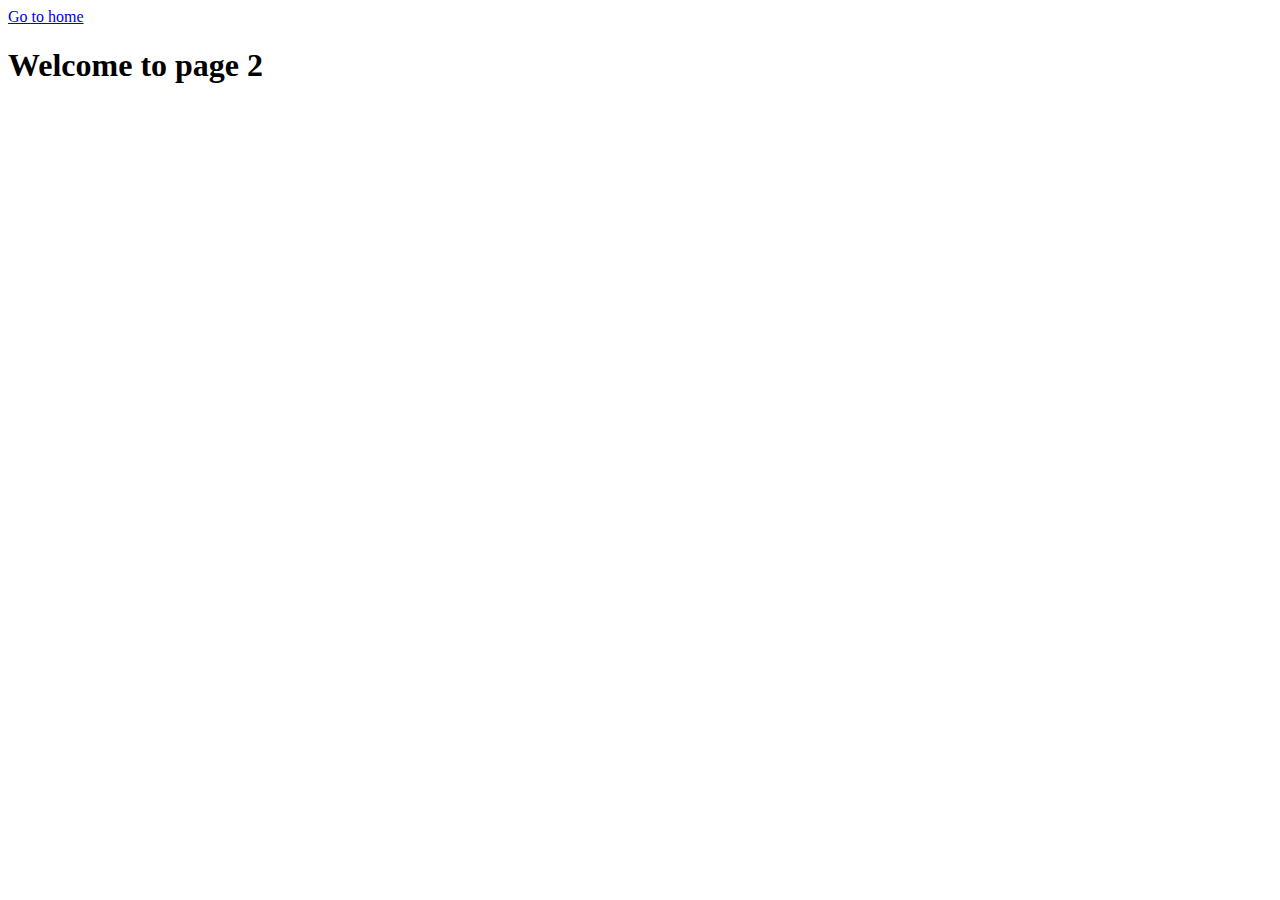
<file: page-2.html>
<!DOCTYPE html>
<html lang="en">
  <head>
    <meta charset="UTF-8" />
    <meta http-equiv="X-UA-Compatible" content="IE=edge" />
    <meta name="viewport" content="width=device-width, initial-scale=1.0" />
    <title>Page 2</title>
  </head>
  <body>
    <section>
      <a href="./index.html">Go to home</a>
      <h1>Welcome to page 2</h1>
    </section>
  </body>
</html>
</file>
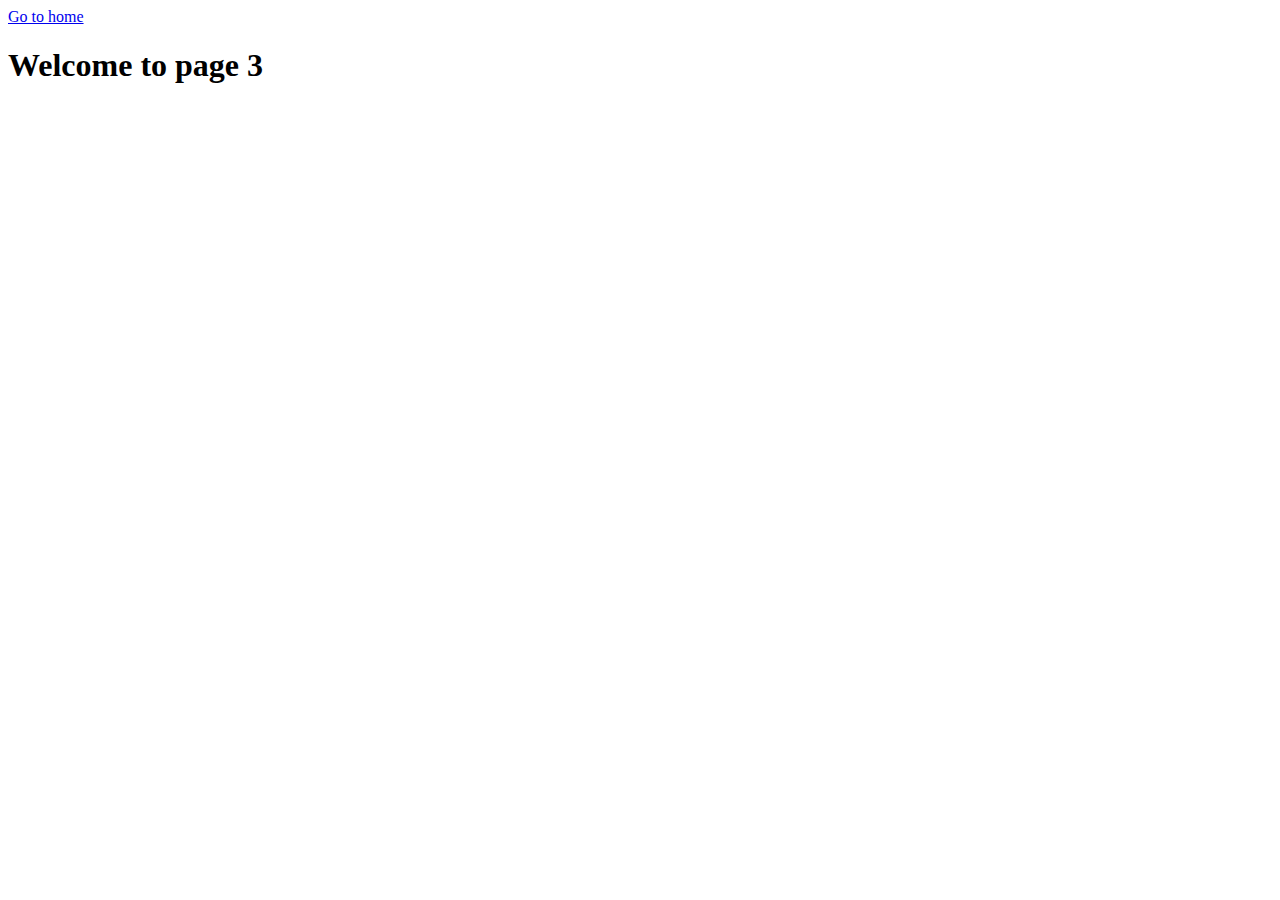
<file: page-3.html>
<!DOCTYPE html>
<html lang="en">
  <head>
    <meta charset="UTF-8" />
    <meta http-equiv="X-UA-Compatible" content="IE=edge" />
    <meta name="viewport" content="width=device-width, initial-scale=1.0" />
    <title>Page 3</title>
  </head>
  <body>
    <section>
      <a href="./index.html">Go to home</a>
      <h1>Welcome to page 3</h1>
    </section>
  </body>
</html>
</file>
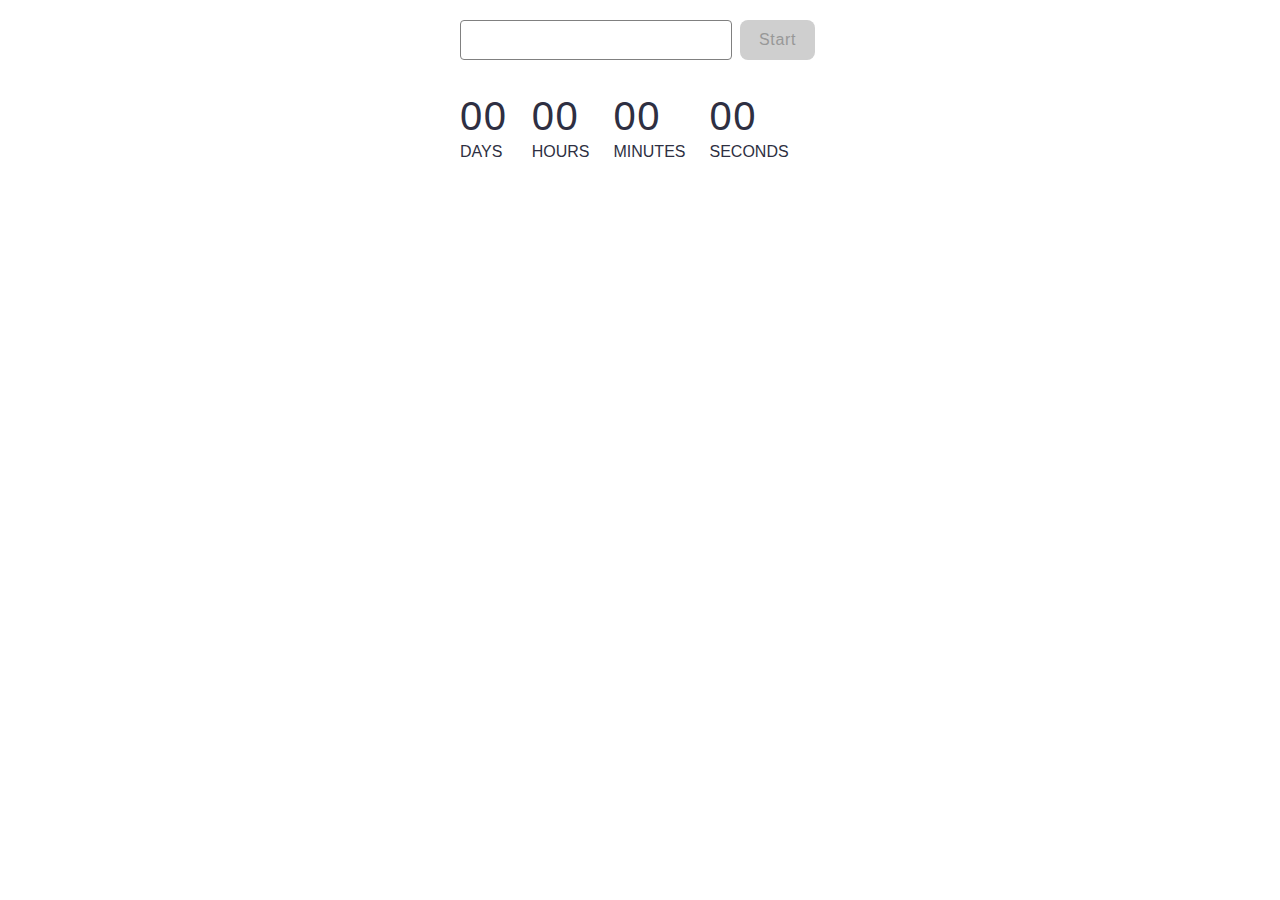
<file: src/1-timer.html>
<!DOCTYPE html>
<html lang="en">
    <link>
        <meta charset="UTF-8" />
        <meta http-equiv="X-UA-Compatible" content="IE=edge" />
        <meta name="viewport" content="width=device-width, initial-scale=1.0" />
        <title>Timer</title>
        <link rel="stylesheet" href="./css/styles.css" />
    </head>
    <body>
        <section>
            <div class="wrapper-picker">
                <input type="text" id="datetime-picker" class="datetime-picker"/>
                <button type="button" class="start-btn" id="start-btn" data-start disabled>Start</button>
            </div>
            

            <div class="timer js-clockface">
                <div class="field">
                    <span class="value" data-days>00</span>
                    <span class="label">Days</span>
                </div>
                <div class="field">
                    <span class="value" data-hours>00</span>
                    <span class="label">Hours</span>
                </div>
                <div class="field">
                    <span class="value" data-minutes>00</span>
                    <span class="label">Minutes</span>
                </div>
                <div class="field">
                    <span class="value" data-seconds>00</span>
                    <span class="label">Seconds</span>
                </div>
            </div>
        </section>
        <script src="./js/1-timer.js" type="module"></script>
    </body>
</html>
</file>
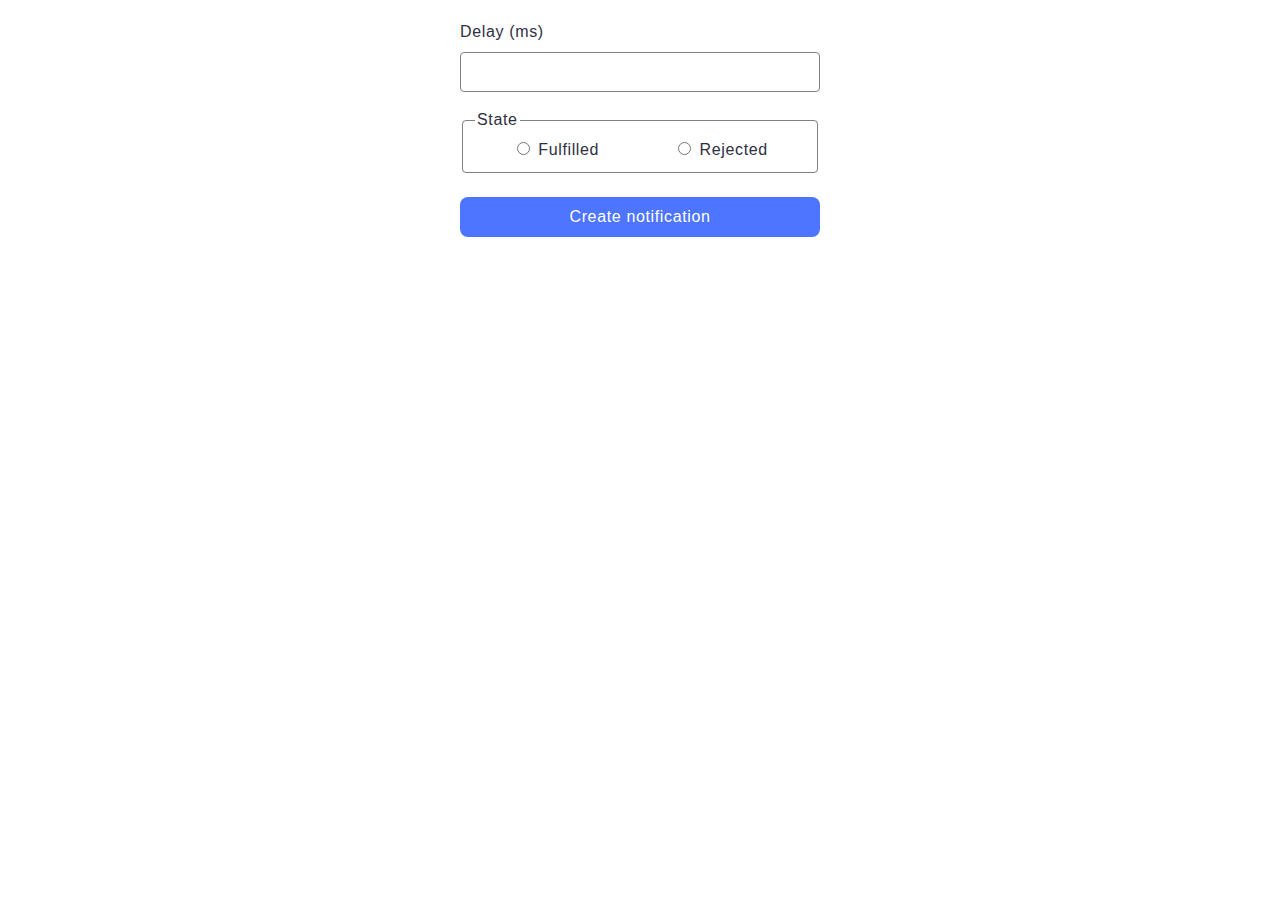
<file: src/2-snackbar.html>
<!DOCTYPE html>
<html lang="en">
    <link>
        <meta charset="UTF-8" />
        <meta http-equiv="X-UA-Compatible" content="IE=edge" />
        <meta name="viewport" content="width=device-width, initial-scale=1.0" />
        <title>Snackbar</title>
        <link rel="stylesheet" href="./css/styles.css" />
    </head>
    <body>
        <section>
            <form class="form">
                <label class="label-delay">
                    Delay (ms)
                    <input type="number" name="delay" required />
                </label>

                <fieldset class="fieldset-state">
                    <legend>State</legend>
                    <label>
                    <input type="radio" name="state" value="fulfilled" required />
                    Fulfilled
                    </label>
                    <label>
                    <input type="radio" name="state" value="rejected" required />
                    Rejected
                    </label>
                </fieldset>

                <button class="btn-submit" type="submit">Create notification</button>
                </form>
        </section>
    
        <script src="./js/2-snackbar.js" type="module"></script>
    </body>
</html>
</file>
<file: src/css/styles.css>
/**
  |============================
  | include css partials with
  | default @import url()
  |============================
*/
@import url('./1-timer.css');
@import url('./2-snackbar.css');
@import url('./reset.css');
@import url('./vite-promo.css');
@import url('./header.css');

:root {
  font-family: Inter, Avenir, Helvetica, Arial, sans-serif;
  font-size: 16px;
  line-height: 24px;
  font-weight: 400;

  color: #242424;
  background-color: rgba(255, 255, 255, 0.87);

  font-synthesis: none;
  text-rendering: optimizeLegibility;
  -webkit-font-smoothing: antialiased;
  -moz-osx-font-smoothing: grayscale;
  -webkit-text-size-adjust: 100%;
}

body {
  font-family: 'Montserrat', sans-serif;
  margin: 0;
  padding: 20px;
}

section {
  max-width: 360px;
  margin: 0 auto;
}

section.wrapper-nav-page {
  height: 100vh;
  display: flex;
  justify-content: center;
  align-items: center;
}

section.wrapper-nav-page .nav-page {
  font-size: 40px;
}

.nav-page + .nav-page {
  margin-left: 40px;
}

.nav-page:hover {
  text-decoration: underline;
}

.iziToast.fadeInUp.iziToast-theme-light.iziToast-animateInside.iziToast-opened {
  border-radius: 4px;
  border-bottom: 2px solid #ffbebe;
}

.iziToast > button.iziToast-close {
  background: url(../img/close-icon.png) no-repeat 50% 50%;
  opacity: 1;
}

div.iziToast.iziToast-theme-light.iziToast-color-red {
  background-color: #ef4040;
}

.iziToast.fadeInUp.iziToast-theme-light.iziToast-color-green {
  background-color: #59a10d;
}
</file>
